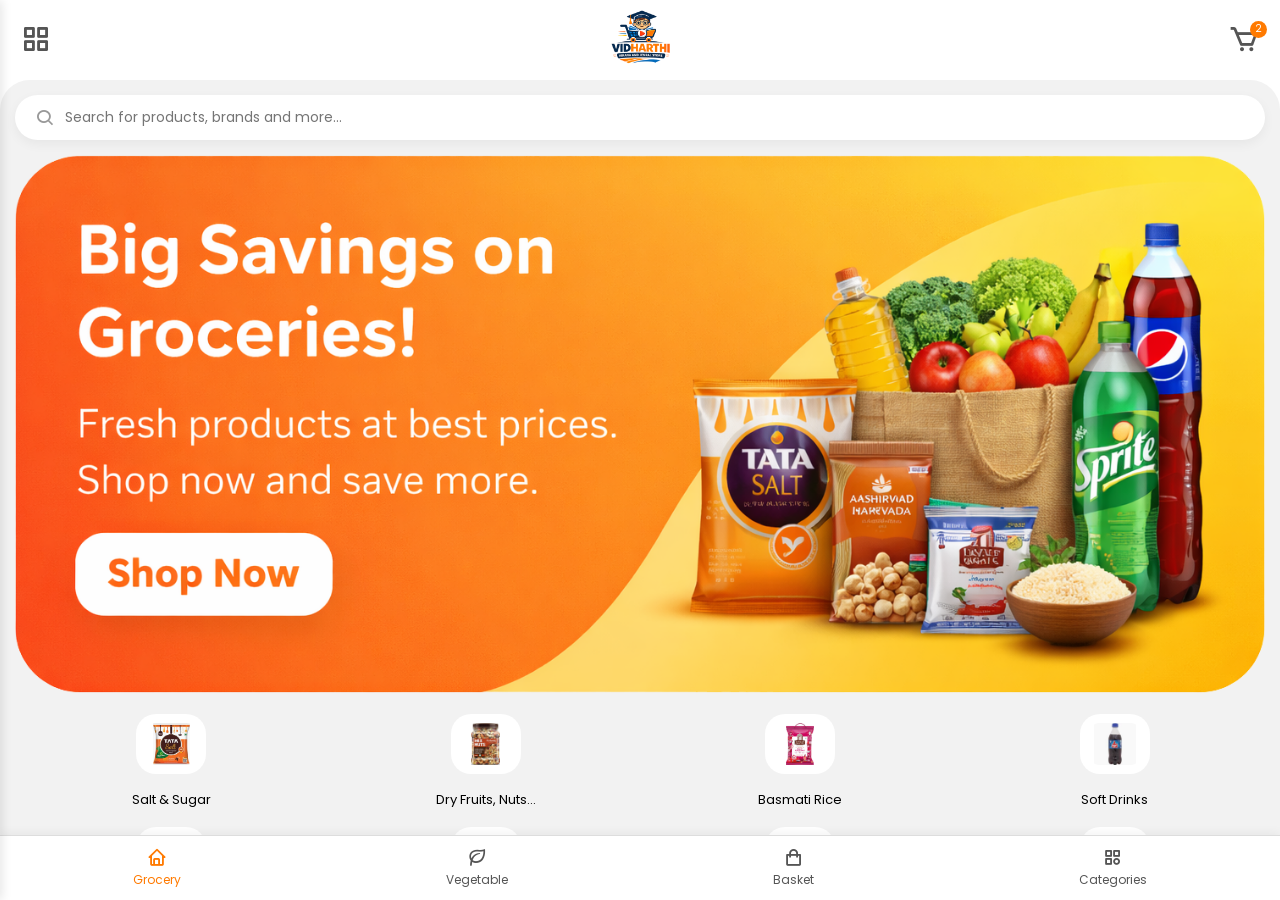
<file: index.html>
<!DOCTYPE html>
<html lang="en">
<head>
<meta charset="UTF-8">
<meta name="viewport" content="width=device-width, initial-scale=1.0">
<title>Vidharthi Store</title>
<link href="https://unpkg.com/boxicons/css/boxicons.min.css" rel="stylesheet">
<link href="https://fonts.googleapis.com/css2?family=Poppins:wght@300;400;500;600;700&display=swap" rel="stylesheet">
<link rel="stylesheet" href="css/style.css">
</head>

<body>

    <div class="header">

    <!-- Left -->
    <div class="header-left">
        
        <div class="menu-icon" id="menuToggle">
    <i class='bx bx-grid-alt'></i>
</div>
    </div>

    <!-- Center Logo -->
    <div class="logo">
        <img src="images/logo.png" alt="Vidharthi Logo">
    </div>

    <!-- Right -->
    <div class="header-right">
        

        <div class="cart-icon">
            <i class='bx bx-cart'></i>
            <span class="cart-count">2</span>
        </div>
    </div>

</div>

<!-- Overlay -->
<div class="overlay" id="overlay"></div>

<!-- Slide Menu -->
<div class="side-menu" id="sideMenu">
    <div class="menu-header">
        <h3>Menu</h3>
        <i class='bx bx-x' id="closeMenu"></i>
    </div>

    <ul>
        <li><i class='bx bx-home'></i> Home</li>
        <li><i class='bx bx-category'></i> Categories</li>
        <li><i class='bx bx-star'></i> Top Picks</li>
        <li><i class='bx bx-user'></i> My Account</li>
        <li><i class='bx bx-log-in'></i> Login</li>
    </ul>
</div>

    <!-- Blue Background Section -->
    <div class="content">

        <!-- Search Section -->
<div class="search-section">
    <div class="search-box">
        <i class='bx bx-search'></i>
        <input type="text" placeholder="Search for products, brands and more...">
    </div>
</div>

        <!-- Hero Banner Section -->
<div class="hero-banner">
    
    

    <div class="hero-image">
        <img src="images/banner.png" alt="Groceries Banner">
    </div>

</div>

        <!-- Category Section -->
<div class="categories">

    <div class="category-card">
        <img src="images/salt.webp" alt="Salt & Sugar">
        <p>Salt & Sugar</p>
    </div>

    <div class="category-card">
        <img src="images/dryfruits.webp" alt="Dry Fruits">
        <p>Dry Fruits, Nuts...</p>
    </div>

    <div class="category-card">
        <img src="images/rice.webp" alt="Basmati Rice">
        <p>Basmati Rice</p>
    </div>

    <div class="category-card">
        <img src="images/drinks.webp" alt="Soft Drinks">
        <p>Soft Drinks</p>
    </div>
    <div class="category-card">
        <img src="images/salt.webp" alt="Salt & Sugar">
        <p>Salt & Sugar</p>
    </div>

    <div class="category-card">
        <img src="images/dryfruits.webp" alt="Dry Fruits">
        <p>Dry Fruits, Nuts...</p>
    </div>

    <div class="category-card">
        <img src="images/rice.webp" alt="Basmati Rice">
        <p>Basmati Rice</p>
    </div>

    <div class="category-card">
        <img src="images/drinks.webp" alt="Soft Drinks">
        <p>Soft Drinks</p>
    </div>
    <div class="category-card">
        <img src="images/salt.webp" alt="Salt & Sugar">
        <p>Salt & Sugar</p>
    </div>

    <div class="category-card">
        <img src="images/dryfruits.webp" alt="Dry Fruits">
        <p>Dry Fruits, Nuts...</p>
    </div>

    <div class="category-card">
        <img src="images/rice.webp" alt="Basmati Rice">
        <p>Basmati Rice</p>
    </div>

    <div class="category-card">
        <img src="images/drinks.webp" alt="Soft Drinks">
        <p>Soft Drinks</p>
    </div>
    <div class="category-card">
        <img src="images/salt.webp" alt="Salt & Sugar">
        <p>Salt & Sugar</p>
    </div>

    <div class="category-card">
        <img src="images/dryfruits.webp" alt="Dry Fruits">
        <p>Dry Fruits, Nuts...</p>
    </div>

    <div class="category-card">
        <img src="images/rice.webp" alt="Basmati Rice">
        <p>Basmati Rice</p>
    </div>

    <div class="category-card">
        <img src="images/drinks.webp" alt="Soft Drinks">
        <p>Soft Drinks</p>
    </div>

</div>
    </div>

    <!-- Bottom Navigation -->
<div class="bottom-nav">

    <div class="nav-item active">
        <i class='bx bx-home icon'></i>
        <p>Grocery</p>
    </div>

    <div class="nav-item">
        <i class='bx bx-leaf icon'></i>
        <p>Vegetable</p>
    </div>

    <div class="nav-item">
        <i class='bx bx-shopping-bag icon'></i>
        <p>Basket</p>
    </div>

    <div class="nav-item">
        <i class='bx bx-category icon'></i>
        <p>Categories</p>
    </div>

</div>
<script>
const menuToggle = document.getElementById("menuToggle");
const sideMenu = document.getElementById("sideMenu");
const overlay = document.getElementById("overlay");
const closeMenu = document.getElementById("closeMenu");

menuToggle.addEventListener("click", () => {
    sideMenu.classList.add("active");
    overlay.classList.add("active");
});

closeMenu.addEventListener("click", () => {
    sideMenu.classList.remove("active");
    overlay.classList.remove("active");
});

overlay.addEventListener("click", () => {
    sideMenu.classList.remove("active");
    overlay.classList.remove("active");
});
</script>
</body>
</html>
</file>
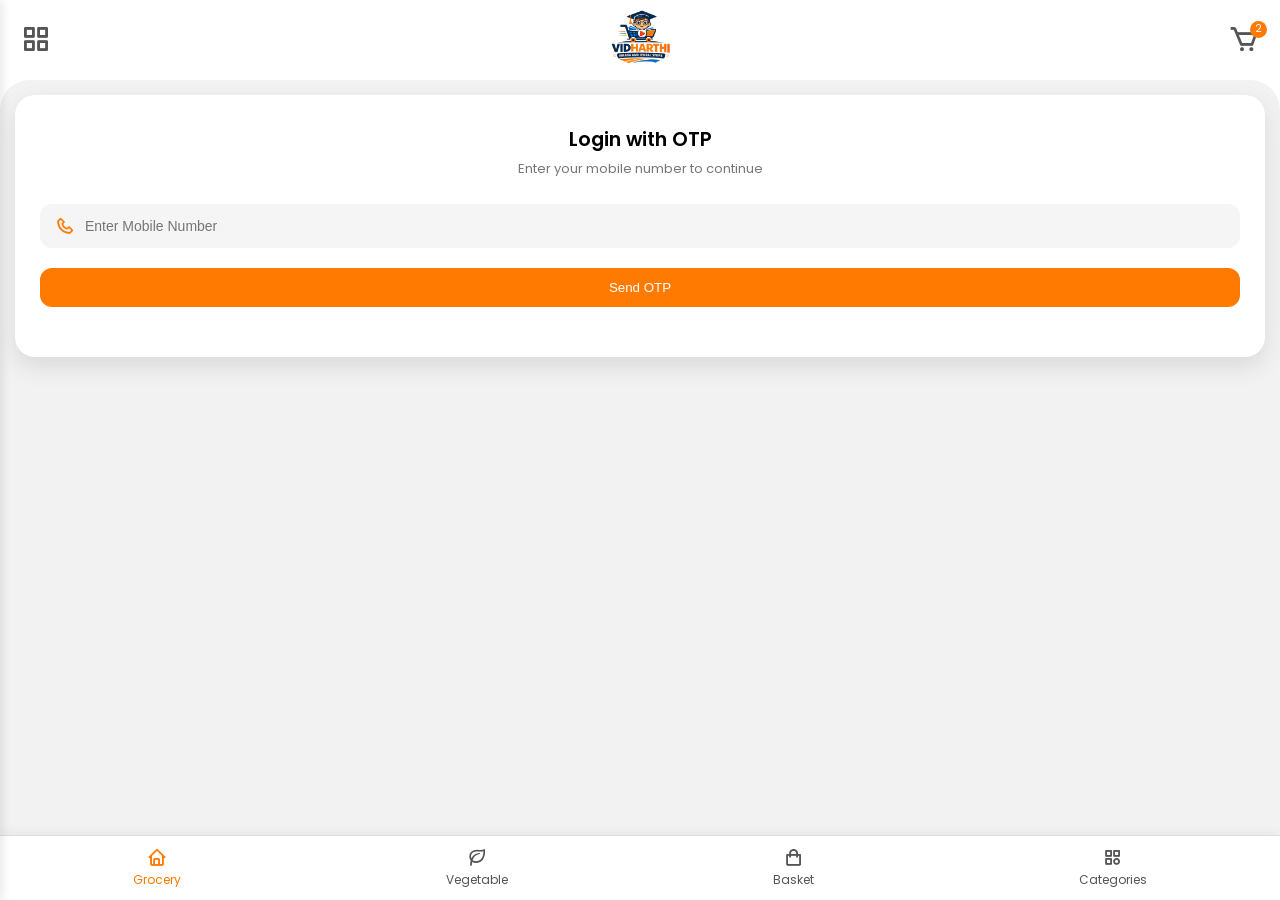
<file: login.html>
<!DOCTYPE html>
<html lang="en">
<head>
<meta charset="UTF-8">
<meta name="viewport" content="width=device-width, initial-scale=1.0">

<!-- Poppins Font -->
<link href="https://fonts.googleapis.com/css2?family=Poppins:wght@300;400;500;600;700&display=swap" rel="stylesheet">

<!-- Boxicons -->
<link href="https://unpkg.com/boxicons@2.1.4/css/boxicons.min.css" rel="stylesheet">

<title>Login - Vidharthi</title>

<link rel="stylesheet" href="css/style.css">
</head>
<body>
    <div class="header">

    <!-- Left -->
    <div class="header-left">
        
        <div class="menu-icon" id="menuToggle">
    <i class='bx bx-grid-alt'></i>
</div>
    </div>

    <!-- Center Logo -->
    <div class="logo">
        <img src="images/logo.png" alt="Vidharthi Logo">
    </div>

    <!-- Right -->
    <div class="header-right">
        

        <div class="cart-icon">
            <i class='bx bx-cart'></i>
            <span class="cart-count">2</span>
        </div>
    </div>

</div>
<!-- Overlay -->
<div class="overlay" id="overlay"></div>

<!-- Slide Menu -->
<div class="side-menu" id="sideMenu">
    <div class="menu-header">
        <h3>Menu</h3>
        <i class='bx bx-x' id="closeMenu"></i>
    </div>

    <ul>
        <li><i class='bx bx-home'></i> Home</li>
        <li><i class='bx bx-category'></i> Categories</li>
        <li><i class='bx bx-star'></i> Top Picks</li>
        <li><i class='bx bx-user'></i> My Account</li>
        <li><i class='bx bx-log-in'></i> Login</li>
    </ul>
</div>
<div class="content">
<div class="login-container">

    <div class="login-card">

        

        <h2>Login with OTP</h2>
        <p class="subtitle">Enter your mobile number to continue</p>

        <!-- Phone Input -->
        <div class="input-box">
            <i class='bx bx-phone'></i>
            <input type="tel" placeholder="Enter Mobile Number">
        </div>

        <button class="primary-btn">Send OTP</button>

        <!-- OTP Section -->
        <div class="otp-section" style="display: none;">
            <p>Enter 4-digit OTP</p>

            <div class="otp-inputs">
                <input type="text" maxlength="1">
                <input type="text" maxlength="1">
                <input type="text" maxlength="1">
                <input type="text" maxlength="1">
            </div>

            <button class="primary-btn verify">Verify OTP</button>
        </div>

    </div>

</div>
</div>

<!-- Bottom Navigation -->
<div class="bottom-nav">

    <div class="nav-item active">
        <i class='bx bx-home icon'></i>
        <p>Grocery</p>
    </div>

    <div class="nav-item">
        <i class='bx bx-leaf icon'></i>
        <p>Vegetable</p>
    </div>

    <div class="nav-item">
        <i class='bx bx-shopping-bag icon'></i>
        <p>Basket</p>
    </div>

    <div class="nav-item">
        <i class='bx bx-category icon'></i>
        <p>Categories</p>
    </div>

</div>

<script>
const menuToggle = document.getElementById("menuToggle");
const sideMenu = document.getElementById("sideMenu");
const overlay = document.getElementById("overlay");
const closeMenu = document.getElementById("closeMenu");

menuToggle.addEventListener("click", () => {
    sideMenu.classList.add("active");
    overlay.classList.add("active");
});

closeMenu.addEventListener("click", () => {
    sideMenu.classList.remove("active");
    overlay.classList.remove("active");
});

overlay.addEventListener("click", () => {
    sideMenu.classList.remove("active");
    overlay.classList.remove("active");
});
</script>

</body>
</html>
</file>
<file: css/style.css>
*{
        margin:0;
        padding:0;
        box-sizing:border-box;
        
    }

   

    body{
    font-family: 'Poppins', sans-serif;
    font-weight:400;
    background:#ffffff; /* light blue background */
        font-size: 13px;
}

h1, h2, h3{
    font-weight:600;
}

p{
    font-weight:400;
}

    /* Header */
    .header{
    position:relative;
    height:80px;
    background: #fff;
    display:flex;
    align-items:center;
    justify-content:space-between;
    padding:0 20px;
}

/* Left & Right */
.header-left,
.header-right{
    display:flex;
    align-items:center;
    gap:20px;
    font-size: 32px;
    color: #555;
    line-height: 1;
}

/* Perfect Center Logo */
.logo{
    position:absolute;
    left:50%;
    transform:translateX(-50%);
}

.logo img{
    height:55px;
}

    

    
/* Right Icons Container */
.right-icons{
    display:flex;
    align-items:center;
    gap: 7px;
    font-size: 25px;
}

/* Cart Icon */
.cart-icon{
    position:relative;
    cursor:pointer;
}

/* Cart Badge */
.cart-count{
    position:absolute;
    top: -2px;
    right: -7px;
    background:#ff7a00;
    color:#fff;
    font-size:10px;
    border-radius:50%;
    width: 17px;
    height: 17px;
    display: flex;
    align-items: center;
    justify-content: center;
}

    /* Content Area */
    .content {
    height: calc(100vh - 145px);
    background: #f2f2f2;
    border-radius: 30px 30px 0 0;
    padding: 15px;
    overflow-y: auto;
}

/* Search Section */
.search-section{
    margin: 0 0 15px;
}

.search-box{
    width:100%;
    background:#fff;
    border-radius:30px;
    padding:12px 20px;
    display:flex;
    align-items:center;
    gap:10px;
    box-shadow:0 4px 12px rgba(0,0,0,0.05);
}

.search-box i{
    font-size:20px;
    color:#999;
}

.search-box input{
    border:none;
    outline:none;
    width:100%;
    font-size:14px;
    font-family: 'Poppins', sans-serif;
}

/* Category Section */
.categories{
    
display: grid;
    
grid-template-columns: repeat(4, 25%);
    
grid-gap: 2px;
}

.category-card{
    text-align:center;
    margin-bottom: 15px;
}

.category-card img{
    width: 70px;
    height: 60px;
    object-fit:contain;
    background: #fff;
    border-radius:20px;
    padding: 9px;
}

.category-card p{
    margin-top:10px;
    font-weight: 400;
}

/* Hero Banner */
.hero-banner{
    margin: 0 0 15px;
}

.hero-text{
    max-width:50%;
}

.hero-text h2{
    font-size:24px;
    margin-bottom:10px;
}

.hero-text p{
    font-size:14px;
    margin-bottom:15px;
}

.hero-text button{
    padding:10px 20px;
    border:none;
    border-radius:8px;
    background:#fff;
    color:#ff7a00;
    font-weight:bold;
    cursor:pointer;
}

.hero-image img{
    width: 100%;
}

/* Bottom Navigation */
.bottom-nav{
    position:fixed;
    bottom:0;
    left:0;
    width:100%;
    height:65px;
    background:#ffffff;
    display:flex;
    justify-content:space-around;
    align-items:center;
    border-top:1px solid #ddd;
    box-shadow:0 -2px 10px rgba(0,0,0,0.05);
}

.nav-item{
    text-align:center;
    font-size:12px;
    color:#555;
    cursor:pointer;
}

.nav-item .icon{
    font-size:20px;
    display:block;
    margin-bottom:4px;
}

.nav-item.active{
    color:#ff7a00;
    font-weight:600;
}

/* Overlay */
.overlay{
    position:fixed;
    top:0;
    left:0;
    width:100%;
    height:100%;
    background:rgba(0,0,0,0.4);
    opacity:0;
    visibility:hidden;
    transition:0.3s;
    z-index: 9;
}

/* Side Menu */
.side-menu{
    position:fixed;
    top:0;
    left:-260px;
    width:260px;
    height:100%;
    background:#fff;
    box-shadow:2px 0 10px rgba(0,0,0,0.1);
    transition:0.3s ease;
    z-index:1000;
}

/* Active State */
.side-menu.active{
    left:0;
}

.overlay.active{
    opacity:1;
    visibility:visible;
}

/* Menu Header */
.menu-header{
    display:flex;
    justify-content:space-between;
    align-items:center;
    padding:20px;
    font-weight:600;
    border-bottom:1px solid #eee;
}

.menu-header i{
    font-size:24px;
    cursor:pointer;
}

/* Menu Items */
.side-menu ul{
    list-style:none;
    padding:20px;
}

.side-menu ul li{
    display:flex;
    align-items:center;
    gap:15px;
    padding:12px 0;
    font-size:15px;
    cursor:pointer;
    color:#333;
}

.side-menu ul li i{
    font-size:20px;
    color:#ff7a00;
}

.side-menu ul li:hover{
    color:#ff7a00;
}

.login-container{
    width:100%;
}

.login-card{
    background:#fff;
    padding:30px 25px;
    border-radius:20px;
    box-shadow:0 10px 25px rgba(0,0,0,0.1);
    text-align:center;
}

.login-logo{
    width:90px;
    margin-bottom:15px;
}

h2{
    font-weight:600;
    margin-bottom:5px;
}

.subtitle{
    font-size:13px;
    color:#777;
    margin-bottom:25px;
}

.input-box{
    background:#f5f5f5;
    border-radius:12px;
    padding:12px 15px;
    display:flex;
    align-items:center;
    gap:10px;
    margin-bottom:20px;
}

.input-box i{
    font-size:20px;
    color:#ff7a00;
}

.input-box input{
    border:none;
    background:transparent;
    width:100%;
    outline:none;
    font-size:14px;
}

.primary-btn{
    width:100%;
    padding:12px;
    border:none;
    border-radius:12px;
    background:#ff7a00;
    color:#fff;
    font-weight:500;
    cursor:pointer;
    margin-bottom:20px;
    transition:0.3s;
}

.primary-btn:hover{
    background:#e86c00;
}

.otp-section{
    margin-top:10px;
}

.otp-inputs{
    display:flex;
    justify-content:space-between;
    margin:15px 0;
}

.otp-inputs input{
    width:50px;
    height:50px;
    text-align:center;
    font-size:18px;
    border-radius:10px;
    border:1px solid #ddd;
    outline:none;
}

.verify{
    margin-top:10px;
}
</file>
